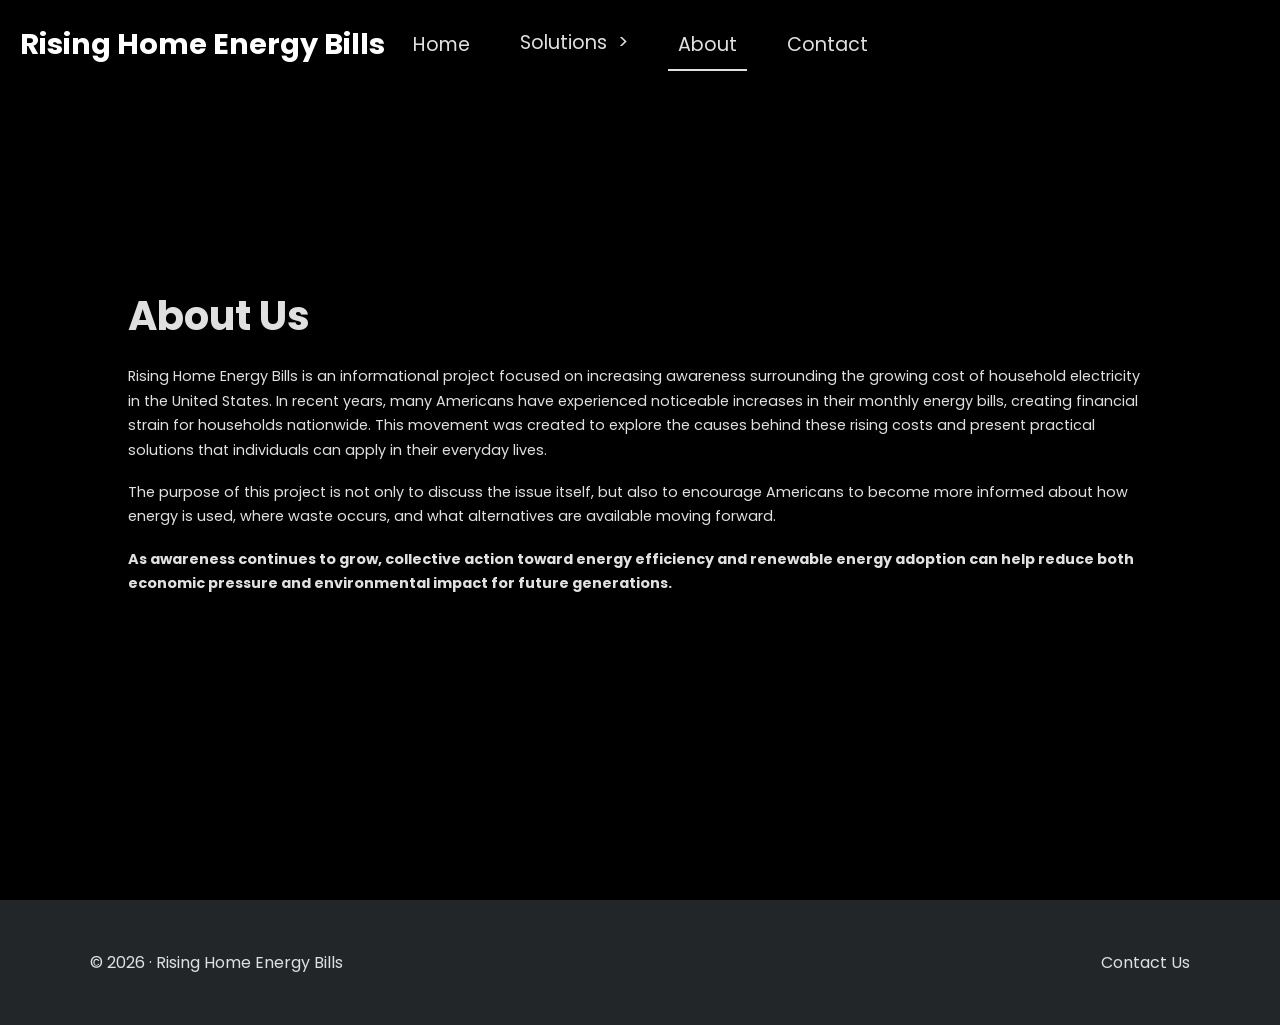
<file: about/index.html>
<!DOCTYPE html>
<html lang="en">

<head>
    <meta charset="UTF-8">
    <meta name="viewport" content="width=device-width, initial-scale=1.0">
    <title>About | Rising Home Energy Bills</title>
    <link rel="stylesheet" href="../style.css">
    <link href="https://cdnjs.cloudflare.com/ajax/libs/font-awesome/6.0.0-beta3/css/all.min.css" rel="stylesheet">
    <link href="https://fonts.googleapis.com/css2?family=Poppins:wght@300;400;600&display=swap" rel="stylesheet">

    <style>
    body {
    font-family: 'Poppins', sans-serif;
    margin: 0;
    background-color: #000;
    color: #e0e0e0;

    min-height: 100vh;
    display: flex;
    flex-direction: column;
}

    .bg-parallax {
        position: fixed;
        top: 0;
        left: 0;
        width: 100%;
        height: 110vh;

        background-image: url('media/energy.jpg');
        background-size: cover;
        background-position: center;

        transform: translateY(0);
        will-change: transform;

        opacity: 0;
        transition: opacity 1.2s ease;

        z-index: -1;
    }

    .page-content {
    flex: 1;
    display: flex;
    flex-direction: column;
    justify-content: center;
    min-height: 100vh;
}

    .bg-parallax.show {
        opacity: 0.4;
    }

    .media-container {
        text-align: left;
        margin: auto;
        display: flex;
        flex-direction: column;
        justify-content: center;
        align-items: flex-start;
        min-height: 95vh;
        padding: 0 10%;
        opacity: 1;
        transition: opacity 0.35s ease;
    }

    .media-container .media-text {
        font-size: clamp(2.6rem, 5vw, 5rem);
        font-weight: bold;
        text-shadow: 2px 2px 12px rgba(0,0,0,0.8);
    }

    .media-container .media-subtext {
        font-size: clamp(1rem, 1.6vw, 1.5rem);
        margin-top: 10px;
        max-width: 700px;
        line-height: 1.6;
        text-shadow: 1px 1px 6px rgba(0,0,0,0.7);
    }

    .media-text,
    .media-subtext {
        opacity: 0;
        transform: translateY(20px);
        transition: opacity 1.2s ease, transform 1.2s ease;
    }

    .media-text.show,
    .media-subtext.show {
        opacity: 1;
        transform: translateY(0);
    }

    .section {
        padding: 100px 10%;
        background: #121212;
    }

    .section:nth-child(even) {
        background: #181818;
    }

    .section-container {
        display: flex;
        gap: 45px;
        align-items: center;
    }

    .section-container img {
        width: clamp(250px, 32vw, 450px);
        border-radius: 18px;
        box-shadow: 0 5px 20px rgba(0,0,0,0.4);

        opacity: 0;
        transform: translateY(20px);
        transition: opacity 0.8s ease, transform 0.8s ease;
    }

    .section-text {
        flex: 1;
    }

    .about-section {
    flex: 1;
    display: flex;
    align-items: center;

    padding: 120px 10%;
    box-sizing: border-box;
}
    
    
    .about-container {
        display: flex;
        gap: clamp(20px, 3vw, 45px);
        align-items: flex-start;
    }
    
    .about-container img {
        width: clamp(1020px, 48vw, 1020px);
        border-radius: 15px;
        box-shadow: 0 4px 8px rgba(0,0,0,0.3);
        opacity: 1;
        transition: opacity 0.6s ease, transform 0.6s ease, visibility 0s linear 0.6s;
        pointer-events: none;
    }

    .about-container img.fade-in {
        opacity: 1;
        visibility: visible;
        transition: opacity 0.6s ease, transform 0.6s ease;
    }
    
    .about-text h2 {
        opacity: 1;
        font-size: 2.5em;
        margin-bottom: 18px;
    }
    
    .about-text p {
        font-size: clamp(0.9rem, 1.1vw, 1rem);
        opacity: 1;
        line-height: 1.7;
        margin-bottom: 18px;
        transition: opacity 1.2s ease, transform 1.2s ease, visibility 0s linear 1.2s;
    }

    .section-text h2 {
        font-size: clamp(2rem, 3vw, 3rem);
        margin-bottom: 18px;

        opacity: 1;
        transition: opacity 1s ease, transform 1s ease;
    }

    .section-text p {
        font-size: clamp(0.95rem, 1.05vw, 1.05rem);
        line-height: 1.9;
        margin-bottom: 18px;

        opacity: 1;
        transition: opacity 1.2s ease, transform 1.2s ease;
    }

    .fade-in {
        opacity: 1 !important;
        transform: translateY(0) !important;
    }

    .stats-section {
        padding: 90px 10%;
        background: #0f0f0f;
        text-align: center;
    }

    .stats-section h2 {
        font-size: 2.5rem;
        margin-bottom: 50px;
    }

    .stats-grid {
        display: grid;
        grid-template-columns: repeat(3, 1fr);
        gap: 30px;
    }

    .stat-box {
        background: #1a1a1a;
        border-radius: 20px;
        padding: 40px 30px;
        box-shadow: 0 4px 20px rgba(0,0,0,0.35);
    }

    .stat-box i {
        font-size: 2.4rem;
        margin-bottom: 20px;
        color: #6dbf73;
    }

    .stat-box h3 {
        font-size: 2rem;
        margin-bottom: 10px;
    }

    .stat-box p {
        line-height: 1.7;
    }

    .footer {
        background: #0a0a0a;
        padding: 50px 10%;
        text-align: center;
    }

    .footer p {
        color: #888;
        line-height: 1.7;
    }

    @media(max-width: 1000px) {

        .media-container {
            align-items: center;
            text-align: center;
            padding: 0 20px;
        }

        .section {
            padding: 70px 8%;
        }

        .section-container {
            flex-direction: column;
            text-align: center;
        }

        .section-container img {
            width: 100%;
            max-width: 420px;
        }

        .stats-grid {
            grid-template-columns: 1fr;
        }

        .stats-section h2 {
            font-size: 2rem;
        }
    }
    </style>
</head>

<body>
    <header>
        <a href="/" class="logo">Rising Home Energy Bills</a>

        <div id="nav-placeholder"></div>

        <div class="hamburger">
            <i class="fas fa-bars"></i>
        </div>
    </header>

    <main class="page-content">
    <section class="about-section">
        <div class="about-container">

            <div class="about-text">
                <h2><b>About Us</b></h2>

                <p>Rising Home Energy Bills is an informational project focused on increasing awareness surrounding the growing cost of household electricity in the United States. In recent years, many Americans have experienced noticeable increases in their monthly energy bills, creating financial strain for households nationwide. This movement was created to explore the causes behind these rising costs and present practical solutions that individuals can apply in their everyday lives.</p>

                <p>The purpose of this project is not only to discuss the issue itself, but also to encourage Americans to become more informed about how energy is used, where waste occurs, and what alternatives are available moving forward.</p>

                <p><b>As awareness continues to grow, collective action toward energy efficiency and renewable energy adoption can help reduce both economic pressure and environmental impact for future generations.</b></p>
            </div>
        </div>
    </section>
</main>

    <div id="footer-placeholder"></div>

<script>
window.addEventListener('load', function() {

    document.querySelector('.bg-parallax').classList.add('show');

    document.querySelector('.media-text').classList.add('show');

    document.querySelector('.media-subtext').classList.add('show');

    revealElements();
});

let ticking = false;

window.addEventListener('scroll', function() {

    if(!ticking){

        window.requestAnimationFrame(function(){

            const bg = document.querySelector('.bg-parallax');
            const hero = document.querySelector('.media-container');

            let speed = window.innerWidth <= 1000 ? 0 : 0.25;

            bg.style.transform =
                "translateY(" + (scrollY * -speed) + "px)";

            const fadeDistance =
                window.innerHeight * 0.35;

            const opacity =
                Math.max(0, 1 - (scrollY / fadeDistance));

            hero.style.opacity = opacity;

            revealElements();

            ticking = false;
        });

        ticking = true;
    }
});

function revealElements(){

    const elements =
        document.querySelectorAll('.fade-target');

    elements.forEach(function(el){

        const rect = el.getBoundingClientRect();

        if(rect.top < window.innerHeight * 0.9){

            el.classList.add('fade-in');
        }
    });
}
</script>
<script src="../js/site.js"></script>

</body>
</html>
</file>
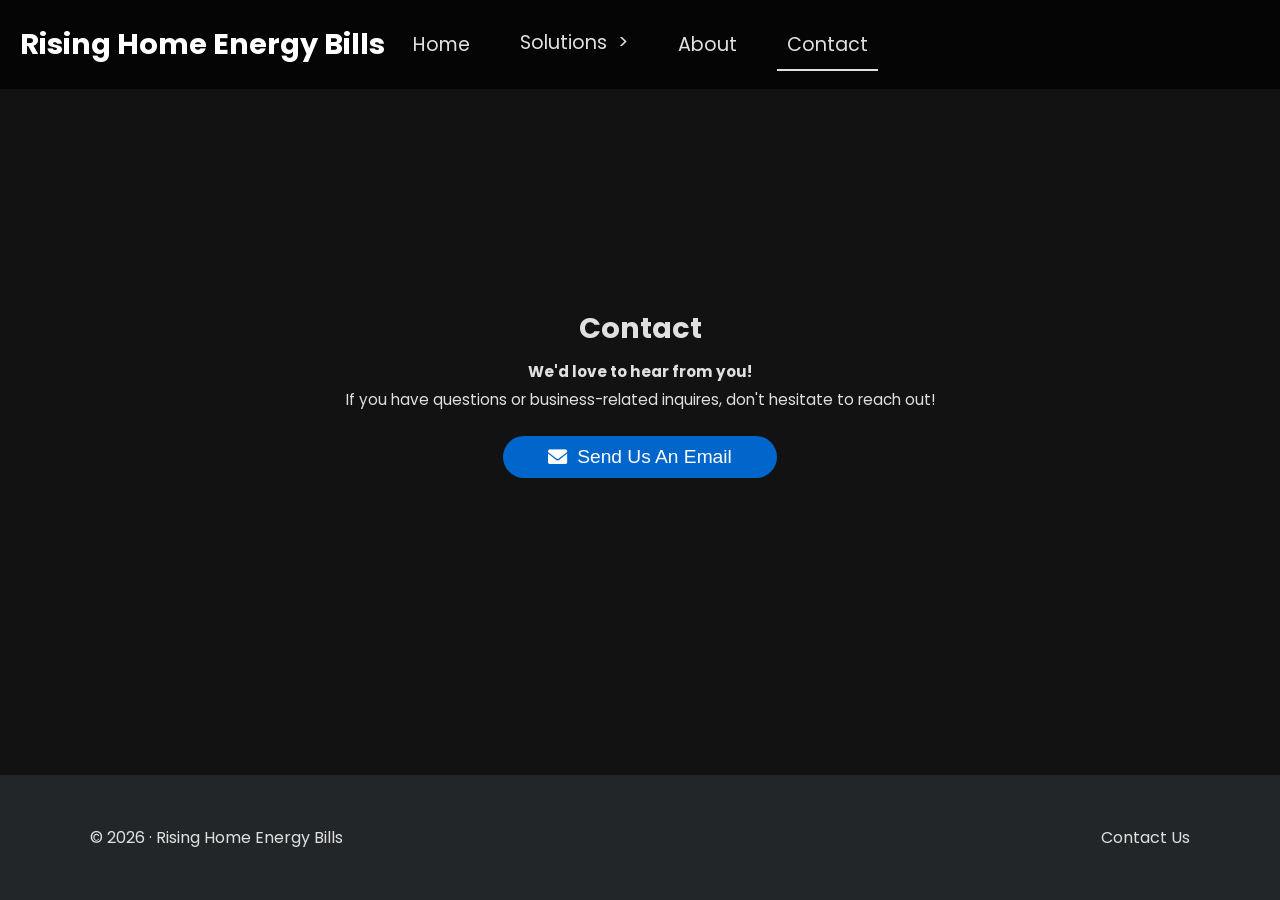
<file: contact/index.html>
<!DOCTYPE html>
<html lang="en">

<head>
    <meta charset="UTF-8">
    <meta name="viewport" content="width=device-width, initial-scale=1.0">
    <title>Contact | Rising Home Energy Bills</title>
    <link href="https://cdnjs.cloudflare.com/ajax/libs/font-awesome/6.0.0-beta3/css/all.min.css" rel="stylesheet">
    <link href="https://fonts.googleapis.com/css2?family=Poppins:wght@300;400;600&display=swap" rel="stylesheet">
    <link rel="stylesheet" href="../style.css">

    <style>
        body {
            font-family: 'Poppins', sans-serif;
            margin: 0;
            padding: 0;
	        padding-top: 15px;
            background-color: #121212;
            color: #e0e0e0;
            overflow-x: hidden;
            display: flex;
            flex-direction: column;
            min-height: 100vh;
        }

        .contact-section {
            padding: 115px 20px 120px 20px;
            text-align: center;
            flex: 1;
            display: flex;
            flex-direction: column;
            justify-content: center;
            align-items: center;
            min-height: calc(100vh - 160px);
            opacity: 0;
            transform: translateY(20px);
            transition:
                opacity 0.8s ease,
                transform 0.8s ease;
        }

        .contact-section.fade-in {
            opacity: 1;
            transform: translateY(0);
        }

        .contact-section h1 {
            font-size: clamp(1.8rem, 2.2vw, 2rem);
            margin-bottom: 10px;
        }

        .contact-section p {
            font-size: clamp(0.95rem, 1.05vw, 1.05rem);
            margin-bottom: 5px;
        }

        .email-button {
            background-color: #0066cc;
            color: #fff;
            font-size: 1.2em;
            padding: 10px 45px;
            border: none;
            border-radius: 30px;
            cursor: pointer;
            transition: all 0.3s ease;
            display: inline-flex;
            align-items: center;
            justify-content: center;
            margin-top: 20px;
        }

        .email-button i {
            margin-right: 10px;
        }

        .email-button:hover {
            background-color: #005bb5;
            transform: scale(1.05);
        }

        .email-button:focus {
            outline: none;
        }

        .igdm-button {
            background-color: #333333;
            color: #fff;
            font-size: 1.1em;
            padding: 6px 30px;
            border: none;
            border-radius: 30px;
            cursor: pointer;
            transition: all 0.3s ease;
            display: inline-flex;
            align-items: center;
            justify-content: center;
            margin-top: 12px;
        }

        .igdm-button i {
            margin-right: 10px;
        }

        .igdm-button:hover {
            background-color: #282828;
            transform: scale(1.05);
        }

        .igdm-button:focus {
            outline: none;
        }

	    .portrait-image-container {
            margin-top: 30px;
	        text-align: center;
	    }

	    .portrait-image {
            width: clamp(220px, 22vw, 310px);
	        height: auto;
	        border-radius: 10px;
	        object-fit: cover;
	        box-shadow: 0 4px 8px rgba(0,0,0,0.3);
	        opacity: 0;
	        transform: translateY(20px);
	        transition: opacity 0.6s ease, transform 0.6s ease;
            pointer-events: none;
	    }

	    .portrait-image.fade-in {
	        opacity: 1;
	        transform: translateY(0);
	    }

        @media (max-width: 1080px) {

    body {
        padding-top: 0px;
    }

    .contact-section {
        padding: 90px 20px 80px 20px;
        min-height: calc(100vh - 120px);
    }

    .contact-section h1 {
        margin-top: 2em;
    }

    .contact-section p {
        margin-top: 10px;
        margin-bottom: 12px;
    }

    .email-button {
        font-size: 1.2em;
        padding: 10px 30px;
        border-radius: 30px;
        margin-top: 10px;
    }

    .igdm-button {
        font-size: 1em;
        padding: 6px 20px;
        border-radius: 30px;
        margin-top: 12px;
    }
}

            .portrait-image-container {
                margin-top: 32px;
	        }

	        .portrait-image {
		        width: 290px;
	        }
    </style>
</head>

<body>
    <header>
        <a href="/" class="logo">Rising Home Energy Bills</a>

        <div id="nav-placeholder"></div>

        <div class="hamburger">
            <i class="fas fa-bars"></i>
        </div>
    </header>

    <div class="contact-section">
        <h1>Contact</h1>
        <p><b>We'd love to hear from you!</b></p>
         <p>If you have questions or business-related inquires, don't hesitate to reach out!</p>
	<div style="display: flex; flex-direction: column; align-items: center;"></div>
        <a href="mailto:lbasho2@live.spcollege.edu">
            <button class="email-button">
                <i class="fas fa-envelope"></i> Send Us An Email
            </button>
        </a>
    </div>

    <div id="footer-placeholder"></div>

    <script>
        window.addEventListener('load', () => {
            const contactSection = document.querySelector('.contact-section');
            contactSection.classList.add('fade-in');
        
            setTimeout(() => {
                const images = document.querySelectorAll('.portrait-image');
                images.forEach((img, index) => {
                    setTimeout(() => {
                        img.classList.add('fade-in');
                    }, index * 25);
                });
            }, 80);
        });
    </script>

    <script src="../js/site.js"></script>
    
    </body>
</html>
</file>
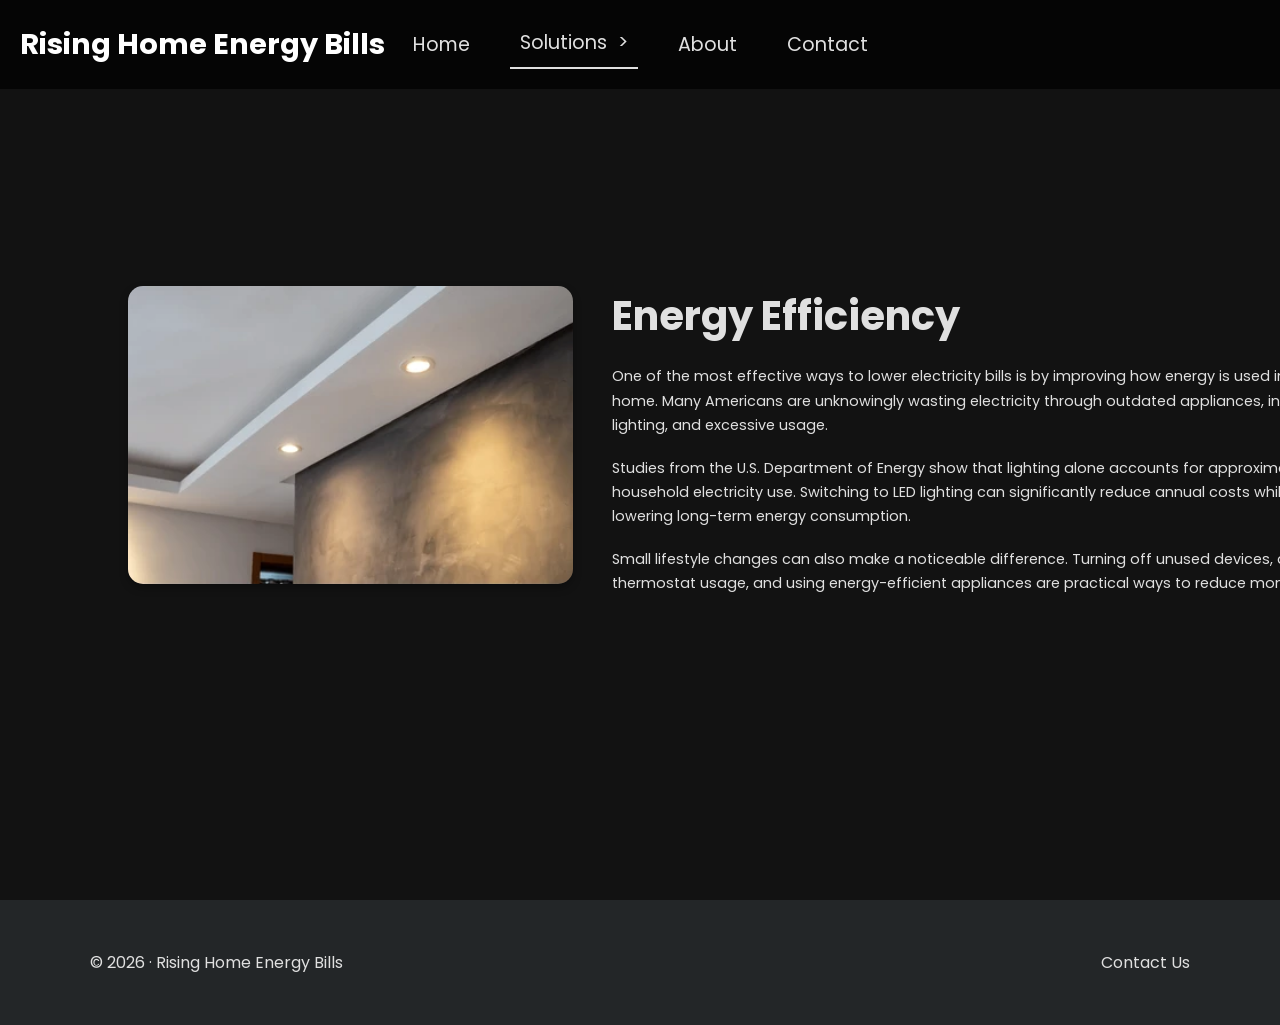
<file: efficiency/index.html>
<!DOCTYPE html>
<html lang="en">

<head>
    <meta charset="UTF-8">
    <meta name="viewport" content="width=device-width, initial-scale=1.0">
    <title>Efficiency | Rising Home Energy Bills</title>
    <link rel="stylesheet" href="../style.css">
    <link href="https://cdnjs.cloudflare.com/ajax/libs/font-awesome/6.0.0-beta3/css/all.min.css" rel="stylesheet">
    <link href="https://fonts.googleapis.com/css2?family=Poppins:wght@300;400;600&display=swap" rel="stylesheet">

    <style>
    body {
    font-family: 'Poppins', sans-serif;
    margin: 0;
    background-color: #121212;
    color: #e0e0e0;

    min-height: 100vh;
    display: flex;
    flex-direction: column;
}

    .bg-parallax {
        position: fixed;
        top: 0;
        left: 0;
        width: 100%;
        height: 110vh;

        background-image: url('media/energy.jpg');
        background-size: cover;
        background-position: center;

        transform: translateY(0);
        will-change: transform;

        opacity: 0;
        transition: opacity 1.2s ease;

        z-index: -1;
    }

    .page-content {
    flex: 1;
    display: flex;
    flex-direction: column;
    justify-content: center;
    min-height: 100vh;
}

    .bg-parallax.show {
        opacity: 0.4;
    }

    .media-container {
        text-align: left;
        margin: auto;
        display: flex;
        flex-direction: column;
        justify-content: center;
        align-items: flex-start;
        min-height: 95vh;
        padding: 0 10%;
        opacity: 1;
        transition: opacity 0.35s ease;
    }

    .media-container .media-text {
        font-size: clamp(2.6rem, 5vw, 5rem);
        font-weight: bold;
        text-shadow: 2px 2px 12px rgba(0,0,0,0.8);
    }

    .media-container .media-subtext {
        font-size: clamp(1rem, 1.6vw, 1.5rem);
        margin-top: 10px;
        max-width: 700px;
        line-height: 1.6;
        text-shadow: 1px 1px 6px rgba(0,0,0,0.7);
    }

    .media-text,
    .media-subtext {
        opacity: 0;
        transform: translateY(20px);
        transition: opacity 1.2s ease, transform 1.2s ease;
    }

    .media-text.show,
    .media-subtext.show {
        opacity: 1;
        transform: translateY(0);
    }

    .section {
        padding: 100px 10%;
        background: #121212;
    }

    .section:nth-child(even) {
        background: #181818;
    }

    .section-container {
        display: flex;
        gap: 45px;
        align-items: center;
    }

    .section-container img {
        width: clamp(250px, 32vw, 450px);
        border-radius: 18px;
        box-shadow: 0 5px 20px rgba(0,0,0,0.4);

        opacity: 0;
        transform: translateY(20px);
        transition: opacity 0.8s ease, transform 0.8s ease;
    }

    .section-text {
        flex: 1;
    }

    .about-section {
    flex: 1;
    display: flex;
    align-items: center;

    padding: 120px 10%;
    box-sizing: border-box;
}
    
    
    .about-container {
        display: flex;
        gap: clamp(20px, 3vw, 45px);
        align-items: flex-start;
    }
    
    .about-container img {
        width: clamp(1020px, 48vw, 1020px);
        border-radius: 15px;
        box-shadow: 0 4px 8px rgba(0,0,0,0.3);
        opacity: 1;
        transition: opacity 0.6s ease, transform 0.6s ease, visibility 0s linear 0.6s;
        pointer-events: none;
    }

    .about-container img.fade-in {
        opacity: 1;
        visibility: visible;
        transition: opacity 0.6s ease, transform 0.6s ease;
    }
    
    .about-text h2 {
        opacity: 1;
        font-size: 2.5em;
        margin-bottom: 18px;
    }
    
    .about-text p {
        font-size: clamp(0.9rem, 1.1vw, 1rem);
        opacity: 1;
        line-height: 1.7;
        margin-bottom: 18px;
        transition: opacity 1.2s ease, transform 1.2s ease, visibility 0s linear 1.2s;
    }

    .section-text h2 {
        font-size: clamp(2rem, 3vw, 3rem);
        margin-bottom: 18px;

        opacity: 1;
        transition: opacity 1s ease, transform 1s ease;
    }

    .section-text p {
        font-size: clamp(0.95rem, 1.05vw, 1.05rem);
        line-height: 1.9;
        margin-bottom: 18px;

        opacity: 1;
        transition: opacity 1.2s ease, transform 1.2s ease;
    }

    .fade-in {
        opacity: 1 !important;
        transform: translateY(0) !important;
    }

    .stats-section {
        padding: 90px 10%;
        background: #0f0f0f;
        text-align: center;
    }

    .stats-section h2 {
        font-size: 2.5rem;
        margin-bottom: 50px;
    }

    .stats-grid {
        display: grid;
        grid-template-columns: repeat(3, 1fr);
        gap: 30px;
    }

    .stat-box {
        background: #1a1a1a;
        border-radius: 20px;
        padding: 40px 30px;
        box-shadow: 0 4px 20px rgba(0,0,0,0.35);
    }

    .stat-box i {
        font-size: 2.4rem;
        margin-bottom: 20px;
        color: #6dbf73;
    }

    .stat-box h3 {
        font-size: 2rem;
        margin-bottom: 10px;
    }

    .stat-box p {
        line-height: 1.7;
    }

    .footer {
        background: #0a0a0a;
        padding: 50px 10%;
        text-align: center;
    }

    .footer p {
        color: #888;
        line-height: 1.7;
    }

    @media(max-width: 1000px) {

        .media-container {
            align-items: center;
            text-align: center;
            padding: 0 20px;
        }

        .section {
            padding: 70px 8%;
        }

        .section-container {
            flex-direction: column;
            text-align: center;
        }

        .section-container img {
            width: 100%;
            max-width: 420px;
        }

        .stats-grid {
            grid-template-columns: 1fr;
        }

        .stats-section h2 {
            font-size: 2rem;
        }
    }
    </style>
</head>

<body>
    <header>
        <a href="/" class="logo">Rising Home Energy Bills</a>

        <div id="nav-placeholder"></div>

        <div class="hamburger">
            <i class="fas fa-bars"></i>
        </div>
    </header>

    <main class="page-content">
    <section class="about-section">
        <div class="about-container">
            <img src="/media/detail-recessed-ceiling-lighting-led-260nw-2747944945.png">

            <div class="about-text">
                <h2><b>Energy Efficiency</b></h2>

                <p>One of the most effective ways to lower electricity bills is
                    by improving how energy is used inside the home.
                    Many Americans are unknowingly wasting electricity through
                    outdated appliances, inefficient lighting, and excessive usage.</p>

                <p>Studies from the U.S. Department of Energy show that lighting
                    alone accounts for approximately 15% of household electricity use.
                    Switching to LED lighting can significantly reduce annual costs
                    while also lowering long-term energy consumption.</p>

                <p>Small lifestyle changes can also make a noticeable difference.
                    Turning off unused devices, adjusting thermostat usage,
                    and using energy-efficient appliances are practical ways
                    to reduce monthly bills.</p>
            </div>
        </div>
    </section>
</main>

    <div id="footer-placeholder"></div>

<script>
window.addEventListener('load', function() {

    document.querySelector('.bg-parallax').classList.add('show');

    document.querySelector('.media-text').classList.add('show');

    document.querySelector('.media-subtext').classList.add('show');

    revealElements();
});

let ticking = false;

window.addEventListener('scroll', function() {

    if(!ticking){

        window.requestAnimationFrame(function(){

            const bg = document.querySelector('.bg-parallax');
            const hero = document.querySelector('.media-container');

            let speed = window.innerWidth <= 1000 ? 0 : 0.25;

            bg.style.transform =
                "translateY(" + (scrollY * -speed) + "px)";

            const fadeDistance =
                window.innerHeight * 0.35;

            const opacity =
                Math.max(0, 1 - (scrollY / fadeDistance));

            hero.style.opacity = opacity;

            revealElements();

            ticking = false;
        });

        ticking = true;
    }
});

function revealElements(){

    const elements =
        document.querySelectorAll('.fade-target');

    elements.forEach(function(el){

        const rect = el.getBoundingClientRect();

        if(rect.top < window.innerHeight * 0.9){

            el.classList.add('fade-in');
        }
    });
}
</script>
<script src="../js/site.js"></script>

</body>
</html>
</file>
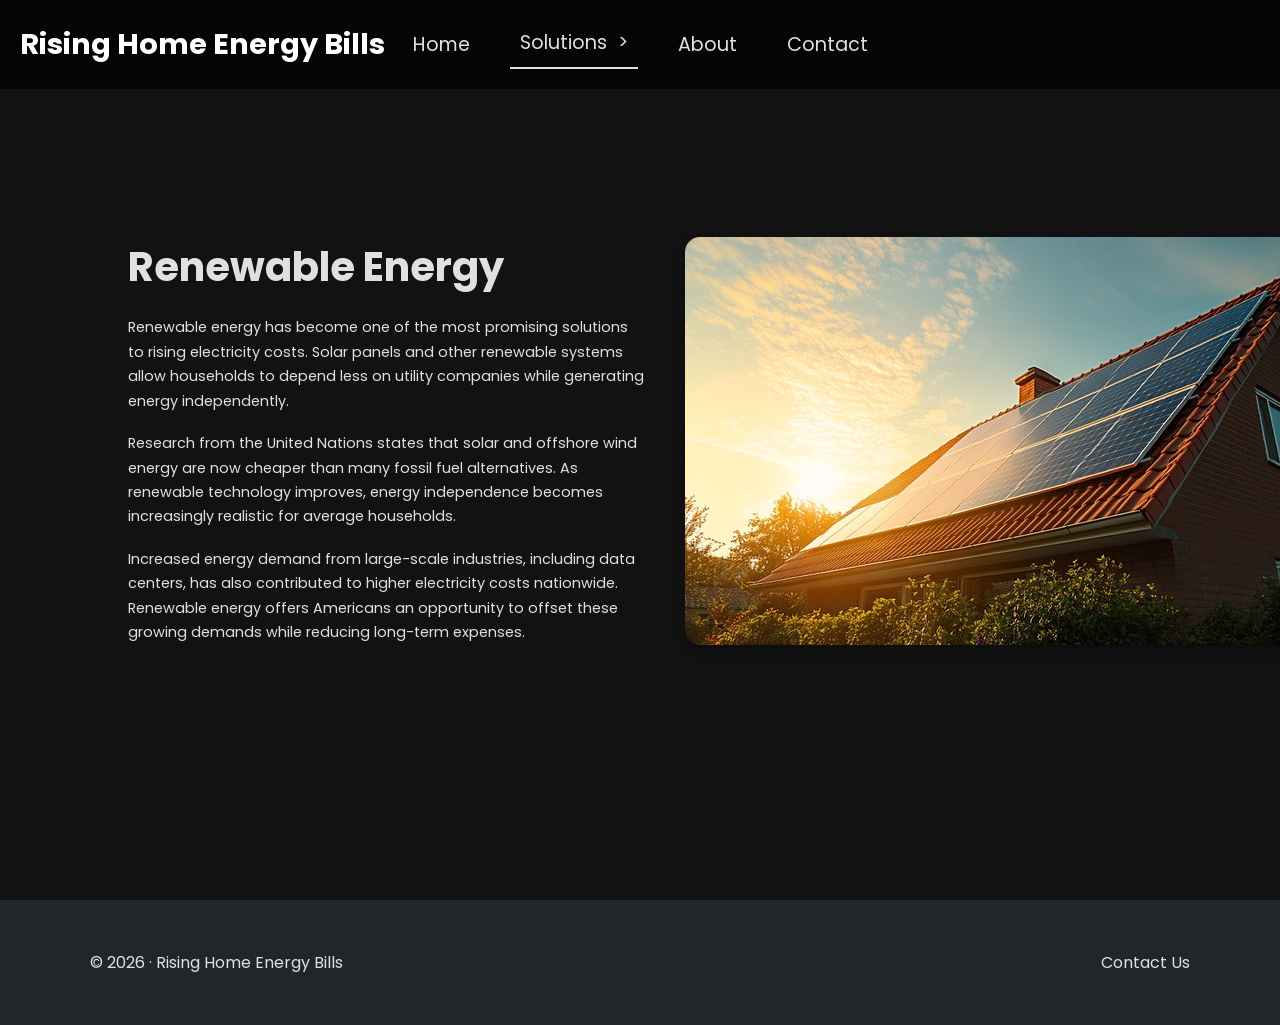
<file: renewables/index.html>
<!DOCTYPE html>
<html lang="en">

<head>
    <meta charset="UTF-8">
    <meta name="viewport" content="width=device-width, initial-scale=1.0">
    <title>Renewable Energy | Rising Home Energy Bills</title>
    <link rel="stylesheet" href="../style.css">
    <link href="https://cdnjs.cloudflare.com/ajax/libs/font-awesome/6.0.0-beta3/css/all.min.css" rel="stylesheet">
    <link href="https://fonts.googleapis.com/css2?family=Poppins:wght@300;400;600&display=swap" rel="stylesheet">

    <style>
    body {
    font-family: 'Poppins', sans-serif;
    margin: 0;
    background-color: #121212;
    color: #e0e0e0;

    min-height: 100vh;
    display: flex;
    flex-direction: column;
}

    .bg-parallax {
        position: fixed;
        top: 0;
        left: 0;
        width: 100%;
        height: 110vh;

        background-image: url('media/energy.jpg');
        background-size: cover;
        background-position: center;

        transform: translateY(0);
        will-change: transform;

        opacity: 0;
        transition: opacity 1.2s ease;

        z-index: -1;
    }

    .page-content {
    flex: 1;
    display: flex;
    flex-direction: column;
    justify-content: center;
    min-height: 100vh;
}

    .bg-parallax.show {
        opacity: 0.4;
    }

    .media-container {
        text-align: left;
        margin: auto;
        display: flex;
        flex-direction: column;
        justify-content: center;
        align-items: flex-start;
        min-height: 95vh;
        padding: 0 10%;
        opacity: 1;
        transition: opacity 0.35s ease;
    }

    .media-container .media-text {
        font-size: clamp(2.6rem, 5vw, 5rem);
        font-weight: bold;
        text-shadow: 2px 2px 12px rgba(0,0,0,0.8);
    }

    .media-container .media-subtext {
        font-size: clamp(1rem, 1.6vw, 1.5rem);
        margin-top: 10px;
        max-width: 700px;
        line-height: 1.6;
        text-shadow: 1px 1px 6px rgba(0,0,0,0.7);
    }

    .media-text,
    .media-subtext {
        opacity: 0;
        transform: translateY(20px);
        transition: opacity 1.2s ease, transform 1.2s ease;
    }

    .media-text.show,
    .media-subtext.show {
        opacity: 1;
        transform: translateY(0);
    }

    .section {
        padding: 100px 10%;
        background: #121212;
    }

    .section:nth-child(even) {
        background: #181818;
    }

    .section-container {
        display: flex;
        gap: 45px;
        align-items: center;
    }

    .section-container img {
        width: clamp(250px, 32vw, 450px);
        border-radius: 18px;
        box-shadow: 0 5px 20px rgba(0,0,0,0.4);

        opacity: 0;
        transform: translateY(20px);
        transition: opacity 0.8s ease, transform 0.8s ease;
    }

    .section-text {
        flex: 1;
    }

    .about-section {
    flex: 1;
    display: flex;
    align-items: center;

    padding: 120px 10%;
    box-sizing: border-box;
}
    
    
    .about-container {
        display: flex;
        gap: clamp(20px, 3vw, 45px);
        align-items: flex-start;
    }
    
    .about-container img {
        width: clamp(1020px, 48vw, 1020px);
        border-radius: 15px;
        box-shadow: 0 4px 8px rgba(0,0,0,0.3);
        opacity: 1;
        transition: opacity 0.6s ease, transform 0.6s ease, visibility 0s linear 0.6s;
        pointer-events: none;
    }

    .about-container img.fade-in {
        opacity: 1;
        visibility: visible;
        transition: opacity 0.6s ease, transform 0.6s ease;
    }
    
    .about-text h2 {
        opacity: 1;
        font-size: 2.5em;
        margin-bottom: 18px;
    }
    
    .about-text p {
        font-size: clamp(0.9rem, 1.1vw, 1rem);
        opacity: 1;
        line-height: 1.7;
        margin-bottom: 18px;
        transition: opacity 1.2s ease, transform 1.2s ease, visibility 0s linear 1.2s;
    }

    .section-text h2 {
        font-size: clamp(2rem, 3vw, 3rem);
        margin-bottom: 18px;

        opacity: 1;
        transition: opacity 1s ease, transform 1s ease;
    }

    .section-text p {
        font-size: clamp(0.95rem, 1.05vw, 1.05rem);
        line-height: 1.9;
        margin-bottom: 18px;

        opacity: 1;
        transition: opacity 1.2s ease, transform 1.2s ease;
    }

    .fade-in {
        opacity: 1 !important;
        transform: translateY(0) !important;
    }

    .stats-section {
        padding: 90px 10%;
        background: #0f0f0f;
        text-align: center;
    }

    .stats-section h2 {
        font-size: 2.5rem;
        margin-bottom: 50px;
    }

    .stats-grid {
        display: grid;
        grid-template-columns: repeat(3, 1fr);
        gap: 30px;
    }

    .stat-box {
        background: #1a1a1a;
        border-radius: 20px;
        padding: 40px 30px;
        box-shadow: 0 4px 20px rgba(0,0,0,0.35);
    }

    .stat-box i {
        font-size: 2.4rem;
        margin-bottom: 20px;
        color: #6dbf73;
    }

    .stat-box h3 {
        font-size: 2rem;
        margin-bottom: 10px;
    }

    .stat-box p {
        line-height: 1.7;
    }

    .footer {
        background: #0a0a0a;
        padding: 50px 10%;
        text-align: center;
    }

    .footer p {
        color: #888;
        line-height: 1.7;
    }

    @media(max-width: 1000px) {

        .media-container {
            align-items: center;
            text-align: center;
            padding: 0 20px;
        }

        .section {
            padding: 70px 8%;
        }

        .section-container {
            flex-direction: column;
            text-align: center;
        }

        .section-container img {
            width: 100%;
            max-width: 420px;
        }

        .stats-grid {
            grid-template-columns: 1fr;
        }

        .stats-section h2 {
            font-size: 2rem;
        }
    }
    </style>
</head>

<body>
    <header>
        <a href="/" class="logo">Rising Home Energy Bills</a>

        <div id="nav-placeholder"></div>

        <div class="hamburger">
            <i class="fas fa-bars"></i>
        </div>
    </header>

    <main class="page-content">
    <section class="about-section">
        <div class="about-container">

            <div class="about-text">
                <h2><b>Renewable Energy</b></h2>

                <p>Renewable energy has become one of the most promising
                    solutions to rising electricity costs.
                    Solar panels and other renewable systems allow households
                    to depend less on utility companies while generating
                    energy independently.</p>

                <p>Research from the United Nations states that solar
                    and offshore wind energy are now cheaper than many
                    fossil fuel alternatives. As renewable technology improves,
                    energy independence becomes increasingly realistic for
                    average households.</p>

                <p>Increased energy demand from large-scale industries,
                    including data centers, has also contributed to higher
                    electricity costs nationwide. Renewable energy offers
                    Americans an opportunity to offset these growing demands
                    while reducing long-term expenses.</p>
            </div>
            <img src="/media/StockCake-Solar-powered_home-1344790-medium.jpg">
        </div>
    </section>
</main>

    <div id="footer-placeholder"></div>

<script>
window.addEventListener('load', function() {

    document.querySelector('.bg-parallax').classList.add('show');

    document.querySelector('.media-text').classList.add('show');

    document.querySelector('.media-subtext').classList.add('show');

    revealElements();
});

let ticking = false;

window.addEventListener('scroll', function() {

    if(!ticking){

        window.requestAnimationFrame(function(){

            const bg = document.querySelector('.bg-parallax');
            const hero = document.querySelector('.media-container');

            let speed = window.innerWidth <= 1000 ? 0 : 0.25;

            bg.style.transform =
                "translateY(" + (scrollY * -speed) + "px)";

            const fadeDistance =
                window.innerHeight * 0.35;

            const opacity =
                Math.max(0, 1 - (scrollY / fadeDistance));

            hero.style.opacity = opacity;

            revealElements();

            ticking = false;
        });

        ticking = true;
    }
});

function revealElements(){

    const elements =
        document.querySelectorAll('.fade-target');

    elements.forEach(function(el){

        const rect = el.getBoundingClientRect();

        if(rect.top < window.innerHeight * 0.9){

            el.classList.add('fade-in');
        }
    });
}
</script>
<script src="../js/site.js"></script>

</body>
</html>
</file>
<file: style.css>
* {
    margin: 0;
    padding: 0;
    box-sizing: border-box;
}

header {
    background: rgba(0,0,0,0.7);
    position: fixed;
    width: 100%;
    top: 0;
    z-index: 100;
    padding: 20px 8px;
    height: 89px;
    box-sizing: border-box;
    color: #fff;
    display: flex;
    justify-content: space-between;
    align-items: center;
    transition: all 0.3s ease;
}

header.scrolled {
    padding: 10px 8px;
    height: 74px;
}

header .logo {
    font-size: 1.8em;
    font-weight: bold;
    color: #fff;
    position: absolute;
    left: 20px;
    text-decoration: none;
}

header .nav-links {
    display: flex;
    justify-content: center;
    align-items: center;
    gap: 30px;
    flex-grow: 1;
    position: relative;
    z-index: 100;
}

header .nav-links a {
    text-decoration: none;
    color: #e0e0e0;
    font-size: 1.2em;
    padding: 10px;
    position: relative;
    transition: color 0.3s;
}

header .nav-links a:hover {
    color: #B0BEC5;
}

header .nav-links a.active {
    color: #e0e0e0;
}

header .nav-links a.active::after {
    content: '';
    position: absolute;
    bottom: -2px;
    left: 0;
    width: 100%;
    height: 2px;
    background-color: #e0e0e0;
    z-index: 105;
}

#nav-placeholder {
    opacity: 0;
    transition: opacity 0.25s ease;
    flex-grow: 1;
    display: flex;
    justify-content: center;
    pointer-events: none;
}

#nav-placeholder.nav-visible {
    opacity: 1;
}

#nav-placeholder .nav-links a {
    pointer-events: auto;
}

header .hamburger {
    display: none;
    font-size: 1.8em;
    color: #fff;
    cursor: pointer;
    position: absolute;
    top: 50%;
    right: 20px;
    transform: translateY(-50%);
    padding: 10px;
    box-sizing: border-box;
}

.dropdown {
    display: inline-block;
    position: relative;
    padding-bottom: 4px;
}

.dropdown-menu {
    position: absolute;
    top: calc(100% - 8px);
    font-size: 0.9em;
    left: 0;
    background: rgba(0,0,0,0.7);
    flex-direction: column;
    min-width: 9em;
    opacity: 0;
    transform: translateY(-8px);
    pointer-events: none;
    transition: opacity 0.2s ease, transform 0.2s ease;
    z-index: 1000;
}

.dropdown-menu a {
    display: block;
    text-align: left;
    padding: 12px 18px;
    white-space: nowrap;
    color: #e0e0e0;
    text-decoration: none;
    position: relative;
    z-index: 2;
}

.dropdown-menu a:hover {
    background: rgba(255,255,255,0.08);
    color: #B0BEC5;
}

.dropdown-toggle {
    display: inline-block;
}

.dropdown-toggle:hover + .dropdown-menu,
.dropdown.open .dropdown-menu {
    opacity: 1;
    transform: translateY(0);
    pointer-events: auto;
}

.dropdown:hover .dropdown-menu,
.dropdown.open .dropdown-menu {
    margin-top: 2px;
    opacity: 1;
    transform: translateY(0);
    pointer-events: auto;
}

.arrow {
    margin-left: 6px;
    display: inline-block;
    transition: transform 0.2s ease;
}

.dropdown.open .arrow,
.dropdown:hover .arrow {
    transform: rotate(90deg);
}

.dropdown:hover > .dropdown-toggle,
.dropdown.open > .dropdown-toggle {
    color: #ffffff;
}

.media-container {
    text-align: left;
    margin: auto;
    display: flex;
    flex-direction: column;
    justify-content: center;
    align-items: flex-start;
    min-height: 100vh;
    padding-right: 40%;
}

.media-container .media-text {
    font-size: 3em;
    font-weight: bold;
    text-shadow: 2px 2px 10px rgba(0, 0, 0, 0.7);
}

.media-container .media-subtext {
    font-size: 1.5em;
    text-shadow: 1px 1px 5px rgba(0, 0, 0, 0.7);
}

footer {
    background-color: #232628;
    color: #e0e0e0;
    padding: 50px;
    display: flex;
    justify-content: space-between;
    align-items: center;
    width: 100%;
    box-sizing: border-box;
    margin-top: auto;
}

footer .name {
    padding-left: 40px;
    text-align: left;
    flex: 1;
}

footer .social-links {
    display: flex;
    justify-content: center;
    align-items: center;
    gap: 15px;
}

footer .email {
    padding-right: 40px;
    text-align: right;
    flex: 1;
}

footer .social-links a {
    margin: 0 15px;
    text-decoration: none;
    font-size: 1.8em;
    color: #e0e0e0;
}

footer .social-links a:hover {
    color: #B0BEC5;
}

footer .email a {
    color: #e0e0e0;
    text-decoration: none;
}

footer .email a:hover {
    color: #B0BEC5;
}

/* Responsive Styles */
@media (max-width: 1080px) {
    header {
        padding: 30px 8px;
        height: 79px;
    }

    header.scrolled {
        padding: 28px 8px;
        height: 64px;
    }

    header .logo {
        font-size: 1.6em;
    }

    header .nav-links {
        display: flex;
        flex-direction: column;
        position: absolute;
        top: 100%;
        right: 0;
        background: rgba(0, 0, 0, 0.7);
        width: 100%;
        padding-bottom: 40px;
        opacity: 0;
        transform: translateY(-10px);
        pointer-events: none;
        transition:
            opacity 0.25s ease,
            transform 0.25s ease;
    }

    header .nav-links.open {
        opacity: 1;
        transform: translateY(0);
        pointer-events: auto;
    }

    header .nav-links a {
        padding: 15px;
        text-align: center;
    }

    header .hamburger {
        display: block;  /* Show hamburger menu on mobile */
    }

    .dropdown-menu {
        background: rgba(0,0,0,0);
        position: static;
        display: flex;
        min-width: 6em;
        flex-direction: column;
        max-height: 0;
        opacity: 0;
        overflow: hidden;
        transform: translateY(-8px);
        pointer-events: none;
        transition:
            max-height 0.25s ease,
            opacity 0.2s ease,
            transform 0.2s ease;
    }

    .dropdown:hover .dropdown-menu {
        opacity: 0;
        transform: translateY(-8px);
        pointer-events: none;
    }

    .dropdown.open .dropdown-menu {
        max-height: 200px;
        opacity: 1;
        transform: translateY(0);
        pointer-events: auto;
    }

    footer {
        flex-direction: column;
        text-align: center;
        padding: 20px;
    }

    footer .name,
    footer .social-links,
    footer .email {
        margin: 15px 0;
        padding: 0;
        flex: none;
    }

    /* Center the media text and subtext on mobile and adjust position */
    .media-container {
        padding-right: 0;
        text-align: center;
        margin-top: 50px;  /* Adjust this value to fine-tune the vertical positioning */
    }

    .media-container .media-text,
    .media-container .media-subtext {
        text-align: center;
        margin: 0 auto;
        padding: 0 15px;
    }

    footer {
        flex-shrink: 0;
        text-align: center;
        padding: 20px 0;
        color: #e0e0e0;
        width: 100%;
    }
}
</file>
